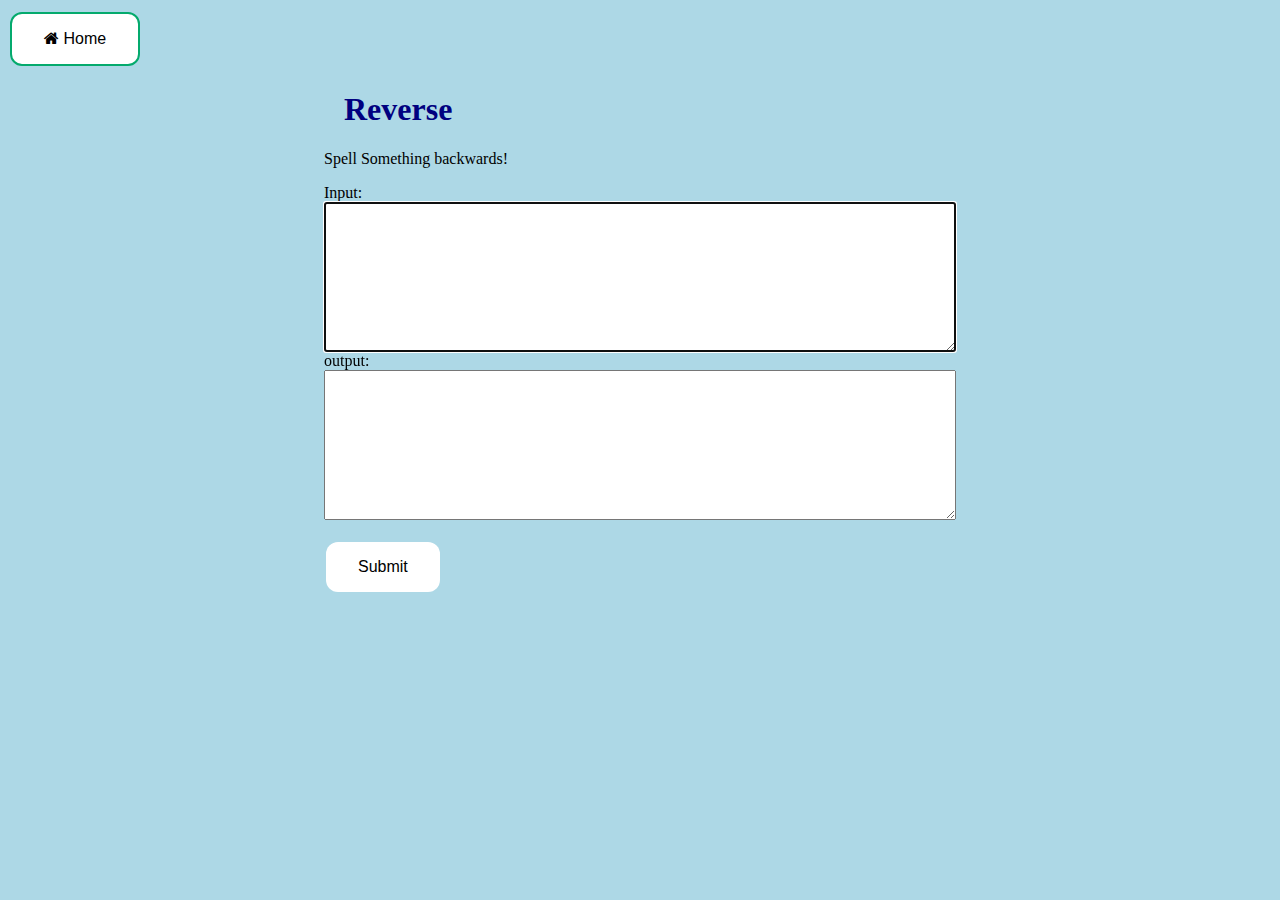
<file: reverse.html>
<html>
  <head>
    <link rel="stylesheet" href="MainStyle.css">
    <link rel="stylesheet" href="https://cdnjs.cloudflare.com/ajax/libs/font-awesome/4.7.0/css/font-awesome.min.css">
    <script src="MainJavascript.js" type="text/javascript"></script>
  </head>
<body>
  <button class="button homeButton" onclick="goToHome()"><i class="fa fa-home"></i> Home</button>
  <div class="center">
    <h1>Reverse</h1>
    <p></p>

 
    <p>Spell Something backwards!</p></p>
    <label for="inBox">Input:</label><br>
    <textarea class="textbox center" id="inBox" autofocus></textarea><br>
  
    <label for="outBox">output:</label><br>
    <textarea class="textbox center" id="outBox"  readonly></textarea><br><br>
    
    <button class="button" onclick="reverse()">Submit</button>
  </div>
  <script>
    function reverse(){
      const input = document.getElementById("inBox").value
      let out =""
      for(let x=input.length-1; x>=0 ;x--){
        out+=input.substring(x,x+1);
      }
      document.getElementById("outBox").value=out
    }
  </script>

  
</body>
</html>
</file>
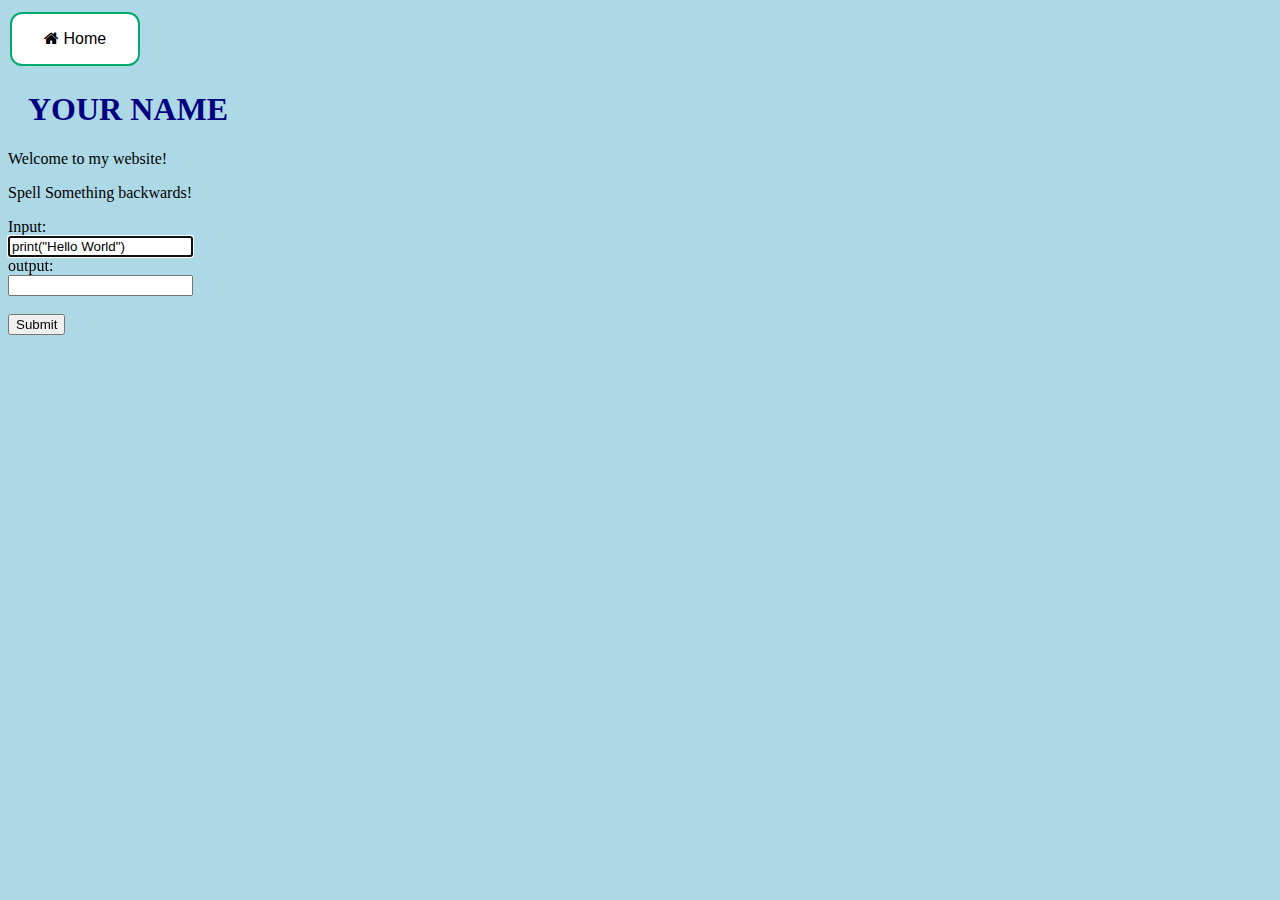
<file: test.html>
<html>
  <head>
    <link rel="stylesheet" href="MainStyle.css">
    <link rel="stylesheet" href="https://cdnjs.cloudflare.com/ajax/libs/font-awesome/4.7.0/css/font-awesome.min.css">
    <script src="MainJavascript.js" type="text/javascript"></script>
  </head>
<body>
  <button class="button homeButton" onclick="goToHome()"><i class="fa fa-home"></i> Home</button>
  <h1>YOUR NAME</h1>
  <p>Welcome to my website!</p>

 
  <p>Spell Something backwards!</p></p>
  <label for="inBox">Input:</label><br>
  <input type="text" id="inBox" value="print(&quot;Hello World&quot;)" autofocus><br>
  
  <label for="outBox">output:</label><br>
  <input type="text" id="outBox"  readonly><br><br>
    
  <input type="button" onclick="reverse()" value="Submit">
 
  
  <script>
    function reverse(){
      const input = document.getElementById("inBox").value
      let out =""
      for(let x=input.length-1; x>=0 ;x--){
        out+=input.substring(x,x+1);
      }
      document.getElementById("outBox").value=out
    }
  </script>

  
</body>

</html>
</file>
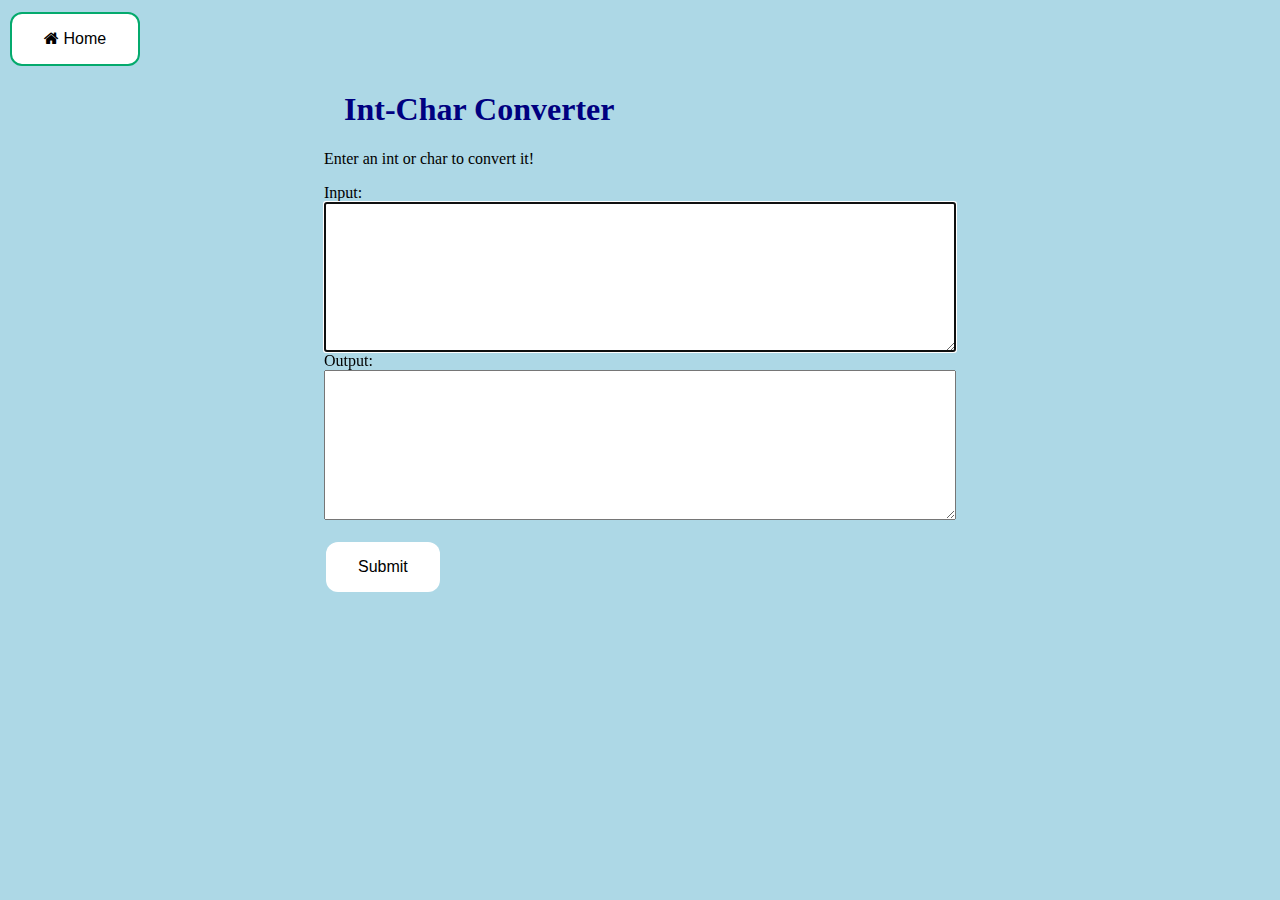
<file: Tools/intchar.html>
<html>
  <head>
    <link rel="stylesheet" href="../MainStyle.css">
    <link rel="stylesheet" href="https://cdnjs.cloudflare.com/ajax/libs/font-awesome/4.7.0/css/font-awesome.min.css">
    <script src="../MainJavascript.js" type="text/javascript"></script>
  </head>
<body>
  <button class="button homeButton" onclick="goToHome()"><i class="fa fa-home"></i> Home</button>
  
  <div class="center">
   <h1>Int-Char Converter</h1>
   <p></p>
   
   <p>Enter an int or char to convert it!</p></p>
   <label for="inBox">Input:</label><br>
   <textarea class="textbox center" id="inBox" value="" autofocus></textarea><br>
  
   <label for="outBox">Output:</label><br>
   <textarea class="textbox center" id="outBox"  readonly></textarea><br><br>
    
   <button class="button" onclick="convert()">Submit</button>
  </div>
  
  <script>

    function convert(){
      let input = document.getElementById("inBox").value.split(/[\s,.]+/)
      let out = ""
      for(let x=0; x<input.length; x++){
        input[x] = input[x].trim()
        //out += "["+input[x]+"] "
        
        if(isInteger(input[x])){
          out += "'"+String.fromCodePoint(input[x]) +"'\n"
        }else if(input[x].length==1){
          out += input[x].charCodeAt(0) + "\n"
        }
        else{
          out += "Could Not Convert\n"
        }

      }
      document.getElementById("outBox").value=out
    }
  </script>

  
</body>
</html>
</file>
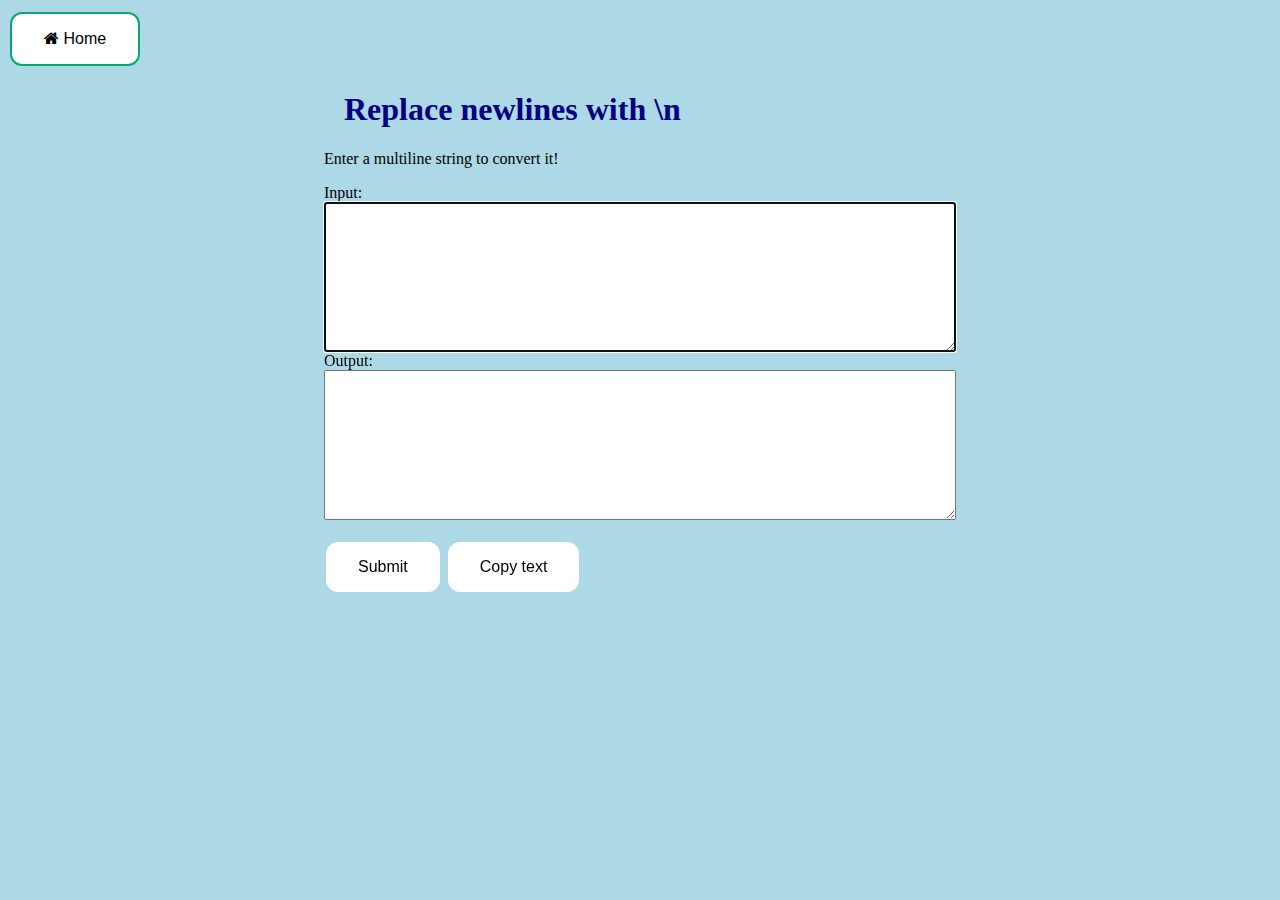
<file: Tools/newlineReplace.html>
<html>
  <head>
    <link rel="stylesheet" href="../MainStyle.css">
    <link rel="stylesheet" href="https://cdnjs.cloudflare.com/ajax/libs/font-awesome/4.7.0/css/font-awesome.min.css">
    <script src="../MainJavascript.js" type="text/javascript"></script>
  </head>
<body>
  <button class="button homeButton" onclick="goToHome()"><i class="fa fa-home"></i> Home</button>
  
  <div class="center">
   <h1>Replace newlines with \n</h1>
   <p></p>
   
   <p>Enter a multiline string to convert it!</p></p>
   <label for="inBox">Input:</label><br>
   <textarea class="textbox center" id="inBox" value="" autofocus></textarea><br>
  
   <label for="outBox">Output:</label><br>
   <textarea class="textbox center" id="outBox"  readonly></textarea><br><br>
    
   <button class="button" onclick="convert()">Submit</button>
   <button class="button" onclick="copyText('outBox')">Copy text</button>

  </div>
  
  <script>

    function convert(){
      let input = document.getElementById("inBox").value
      let out = ""
      for(let x=0; x<input.length; x++){
        if(input.charAt(x)=='\n')
            out+="\\n"
        else
            out+=input.charAt(x)

      }
      document.getElementById("outBox").value=out
    }
  </script>

  
</body>
</html>
</file>
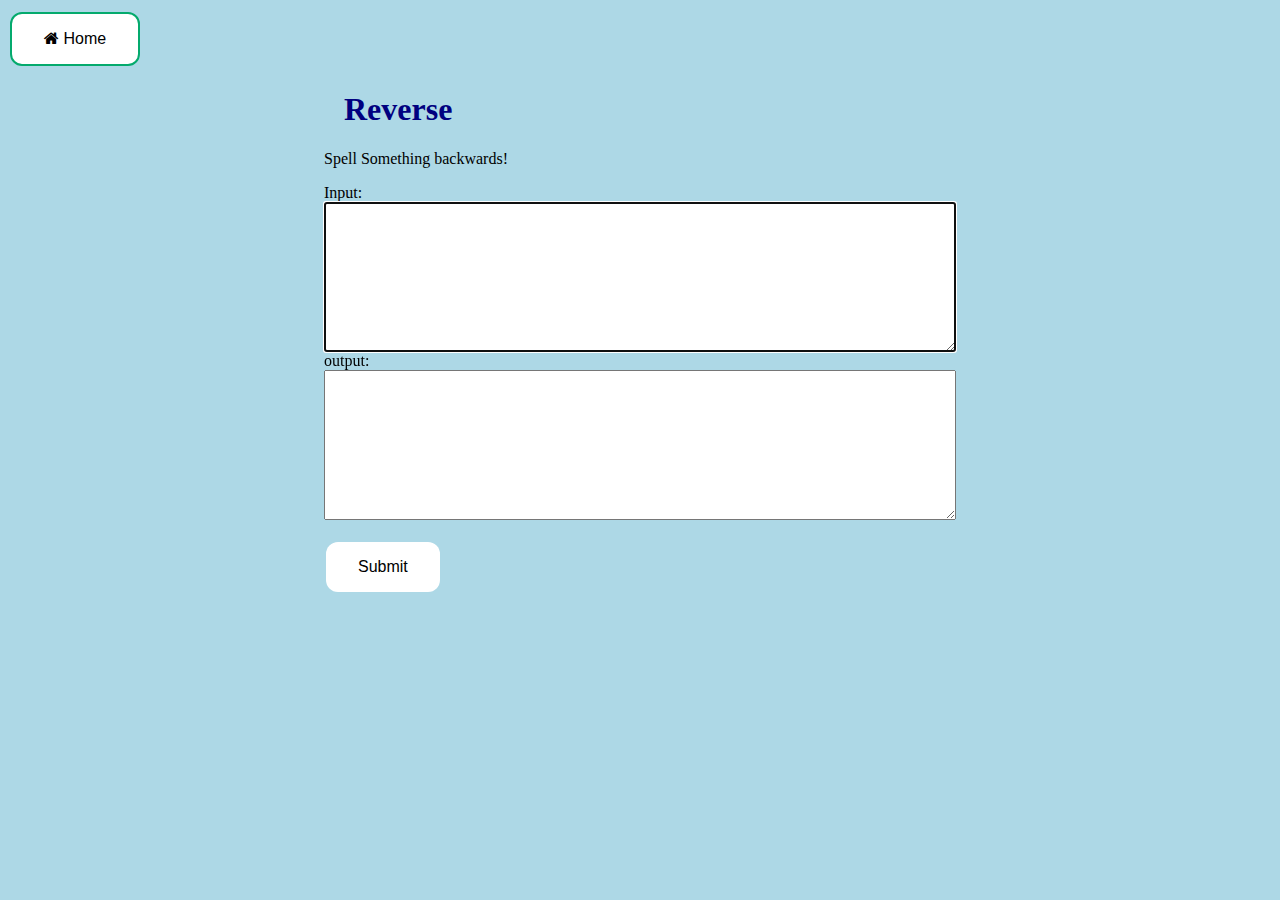
<file: Tools/reverse.html>
<html>
  <head>
    <link rel="stylesheet" href="../MainStyle.css">
    <link rel="stylesheet" href="https://cdnjs.cloudflare.com/ajax/libs/font-awesome/4.7.0/css/font-awesome.min.css">
    <script src="../MainJavascript.js" type="text/javascript"></script>
  </head>
<body>
  <button class="button homeButton" onclick="goToHome()"><i class="fa fa-home"></i> Home</button>
  <div class="center">
    <h1>Reverse</h1>
    <p></p>

 
    <p>Spell Something backwards!</p></p>
    <label for="inBox">Input:</label><br>
    <textarea class="textbox center" id="inBox" autofocus></textarea><br>
  
    <label for="outBox">output:</label><br>
    <textarea class="textbox center" id="outBox"  readonly></textarea><br><br>
    
    <button class="button" onclick="reverse()">Submit</button>
  </div>
  <script>
    function reverse(){
      const input = document.getElementById("inBox").value
      let out =""
      for(let x=input.length-1; x>=0 ;x--){
        out+=input.substring(x,x+1);
      }
      document.getElementById("outBox").value=out
    }
  </script>

  
</body>
</html>
</file>
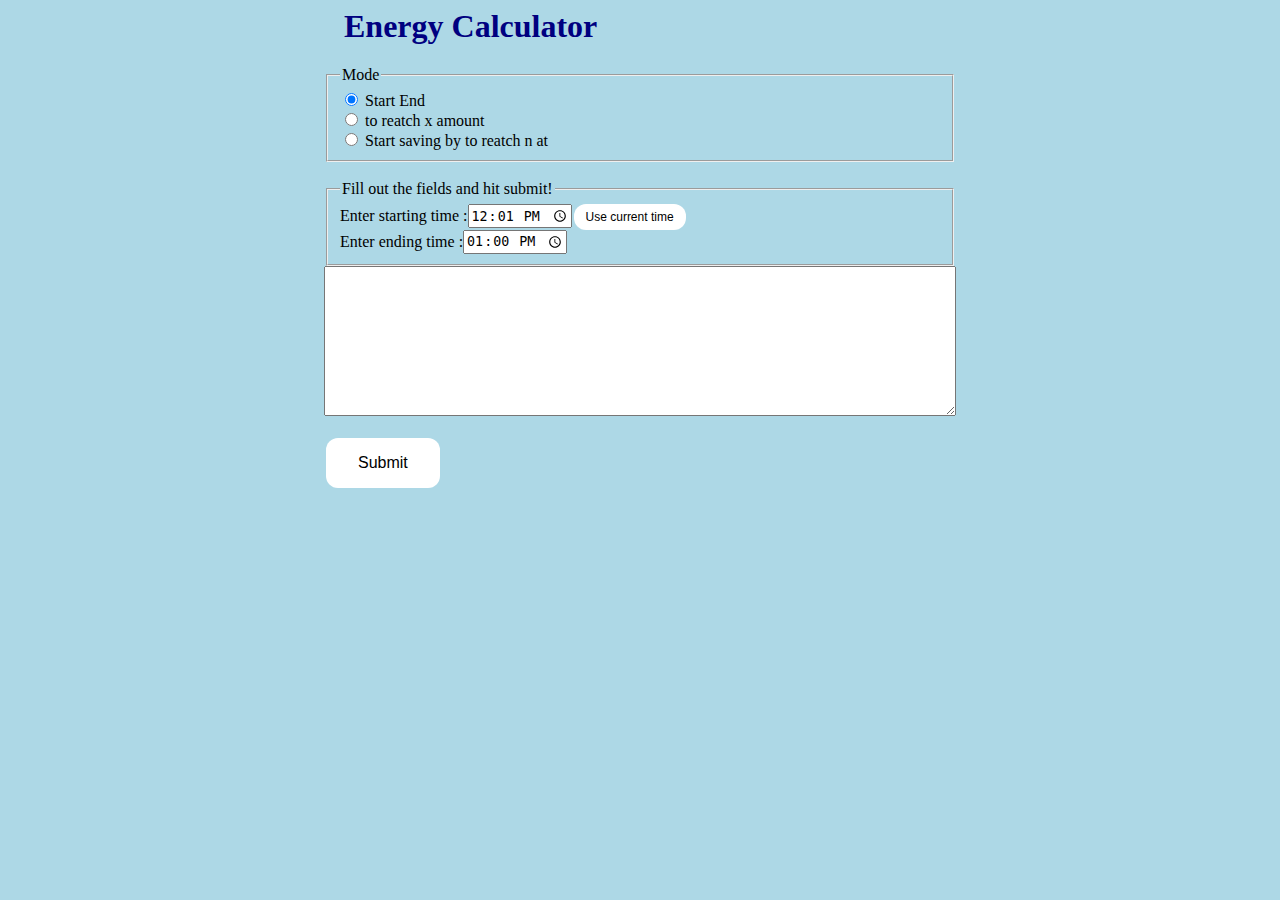
<file: Wizard101/energyCalculator.html>
<html>
  <head>
    <link rel="stylesheet" href="../MainStyle.css">
    <link rel="stylesheet" href="https://cdnjs.cloudflare.com/ajax/libs/font-awesome/4.7.0/css/font-awesome.min.css">
    <script src="../MainJavascript.js" type="text/javascript"></script>
  </head>
<body>
    <div class="center">
    
        <h1>Energy Calculator</h1>
        <p></p>
        <fieldset id="mode_selector">
            <legend>Mode</legend>
            <div>
                <input name="mode_selector" type="radio" id="StartEnd" value="1" checked="true" onclick="setUpStartEnd()">
                <label for="hardCodeString">Start End</label>
            </div>

            <div>
                <input name="mode_selector" type="radio" id="Until" value="2" onclick="setUpUnTil()">
                <label for="Until">to reatch x amount</label>
            </div>

            <div>
                <input name="mode_selector" type="radio" id="EndStart" value="3" onclick="setUpEndStart()">
                <label for="EndStart">Start saving by to reatch n at</label>
            </div>
        </fieldset>
        <br>
         
        <textarea class="textbox center" id="outBox"  readonly width="100%"></textarea><br><br>


        <button class="button" onclick="calculate()">Submit</button>

    </div>
</body>

<script>
    window.onload = init;
    let startEndInputFieldset;
    let UntilInputFeildset;
    let EndStartFeildset;
    let InputFieldsetId = "inputFieldset";
    function init(){
        makeStartEndInput();
        makeUntilInput();
        makeEndStart();
        setUpStartEnd();
        setStartCurrent();
    }

    function makeStartEndInput(){
        startEndInputFieldset = document.createElement("fieldset");
        startEndInputFieldset.id = InputFieldsetId;
        //box label
        let element = document.createElement("legend");
        element.innerHTML = "Fill out the fields and hit submit!";
        startEndInputFieldset.appendChild(element);
        //start time lable
        element = document.createElement("label");
        element.for = "startTime";
        element.innerHTML = "Enter starting time :";
        startEndInputFieldset.appendChild(element);
        //start time input
        element = document.createElement("input");
        element.type = "time";
        element.id = "startTime";
        element.name = "quantity";
        element.min = "0";
        element.max = "1050";
        startEndInputFieldset.appendChild(element);
        //set time to current btn
        element = document.createElement("button");
        element.classList = ["button"];
        element.style = "  font-size: 12px;  padding: 6px 12px;  margin: 0px 2px;";
        element.onclick = setStartCurrent;
        element.innerHTML = "Use current time";
        startEndInputFieldset.appendChild(element);
        //newline
        startEndInputFieldset.appendChild(document.createElement("br"));
        //end time lable
        element = document.createElement("label");
        element.for = "endTime";
        element.innerHTML = "Enter ending time :";
        startEndInputFieldset.appendChild(element);
        //end time input 
        element = document.createElement("input");
        element.type = "time";
        element.id = "endTime";
        element.name = "quantity";
        element.min = "0";
        element.max = "1050";
        element.value = getDateToStringMilitary(roundUp(addMinutes(new Date(), 30)));

        startEndInputFieldset.appendChild(element);

    }

    function makeUntilInput(){
        UntilInputFeildset = document.createElement("fieldset");
        UntilInputFeildset.id = InputFieldsetId;

        //box label
        let element = document.createElement("legend");
        element.innerHTML = "Fill out the fields and hit submit!";
        UntilInputFeildset.appendChild(element);
        //until lable
        element = document.createElement("label");
        element.for = "energy";
        element.innerHTML = "Enter energy amount :";
        UntilInputFeildset.appendChild(element);
        //until input
        element = document.createElement("input");
        element.type = "number";
        element.id = "energy";
        element.name = "quantity";
        element.min = "0";
        element.max = "500";
        element.step = "1";
        element.value = "130";
        UntilInputFeildset.appendChild(element);
    }

    function makeEndStart(){
        EndStartFeildset = document.createElement("fieldset");
        EndStartFeildset.id = InputFieldsetId;

        //box label
        let element = document.createElement("legend");
        element.innerHTML = "Fill out the fields and hit submit!";
        EndStartFeildset.appendChild(element);
        //until lable
        element = document.createElement("label");
        element.for = "energy";
        element.innerHTML = "Enter energy amount :";
        EndStartFeildset.appendChild(element);
        //until input
        element = document.createElement("input");
        element.type = "number";
        element.id = "energy";
        element.name = "quantity";
        element.min = "0";
        element.max = "500";
        element.step = "1";
        element.value = "130";
        EndStartFeildset.appendChild(element);
        //end time lable
        element = document.createElement("label");
        element.for = "endTime";
        element.innerHTML = "Enter ending time :";
        EndStartFeildset.appendChild(element);
        //end time input 
        element = document.createElement("input");
        element.type = "time";
        element.id = "endTime";
        element.name = "quantity";
        element.min = "0";
        element.max = "1050";
        element.value = getDateToStringMilitary(roundUp(addMinutes(new Date(), 30)));

        EndStartFeildset.appendChild(element);
    }

    function setStartCurrent(){  
        document.getElementById("startTime").value = getDateToStringMilitary(new Date());
    }

    function getDateToStringMilitary(date){
        let myDate = _sanitizeDateString(date);
        return myDate.hour + ":" + myDate.min;
    }
    function getDateToStringStandard(date){
        let myDate = _sanitizeDateString(date);
        let m = "AM";
        if(myDate.hour > 12){
            myDate.hour = myDate.hour -12;
            m = "PM"
        }
        if(myDate.hour == 0){
            myDate.hour = 12;
        }
        return myDate.hour + ":" + myDate.min + m;
    }
    function _sanitizeDateString(date){
        let hour = date.getHours();
        if(hour < 10){
            hour = "0" + hour;
        }
        let min = date.getMinutes();
        if(min < 10){
            min = "0" + min;
        }
        return {
            hour: hour,
            min: min
        }
    } 

    function addMinutes(date, minutes) {
        console.log("VVVVVV");

        console.log(date);
        console.log(minutes);
        let temp = new Date(date.getTime() + minutes*60000);
        console.log(temp);
        console.log("^^^^^^");

        return temp;
    }

    function minToTimeframeString(min){
        return Math.floor(min / 60) + " Hours," + (min % 60) + " Minutes";
    }

    function roundUp(date){
        if(date.getMinutes() == 0){
            return date;
        }else{
           return addMinutes(date, 60 - date.getMinutes());
        }
    }

    function clearOldFieldset(){
        let oldFieldset = document.getElementById(InputFieldsetId);
        if(oldFieldset){
            oldFieldset.remove();
        }
    }

    function setUpStartEnd(){
        clearOldFieldset();
        document.getElementById("outBox").before(startEndInputFieldset);
    }

    function setUpUnTil(){
        clearOldFieldset();
        document.getElementById("outBox").before(UntilInputFeildset);
    }

    function setUpEndStart(){
        clearOldFieldset();
        document.getElementById("outBox").before(EndStartFeildset);
    }
   

    function calculate(){
        let mode = document.querySelector('input[name="mode_selector"]:checked').value
        if (mode === "1"){
            startEnd();
        }
        else if (mode === "2"){
            unTil();
        }
        else if (mode === "3"){
            endStart();
        }
    }

    function startEnd(){
        let start = document.getElementById("startTime").value;
        let startTime = start.split(":");
        let startHour = startTime[0];
        let startMin = startTime[1];

        let end = document.getElementById("endTime").value;
        let endTime = end.split(":");
        let endHour = endTime[0];
        let endMin = endTime[1];

        
        let min = countMin();
        if(min < 0){
            endHour = 24 + parseInt(endHour);
            min = countMin();
        } 
        function countMin(){return (endHour - startHour) * 60 + (endMin - startMin)}
        
        let memberEnergy = min / 7.5;
        let nonmenberEnergy = min / 10;

        console.log(       
            "Start " + start +
            "\nStart hour " + startHour +
            "\nStart min " + startMin +
            "\n\nEnd " + end +
            "\nEnd hour " + endHour +
            "\nEnd min " + endMin +
            "\n\nmin " + min);

        document.getElementById("outBox").value =
            "Menber: " + memberEnergy +
            "\nNon-Member: " + nonmenberEnergy;
    }
    
    function unTil(){
        let energy = document.getElementById("energy").value;
        let menberMin = energy * 7.5;
        let nonmemberMin = energy * 10;

        let memberHour = Math.floor(menberMin/60);
        
        document.getElementById("outBox").value =
            "Menber: " + minToTimeframeString(menberMin) +
            "\nNon-Member: " + minToTimeframeString(nonmemberMin);
    }

    function endStart(){
        let energy = document.getElementById("energy").value;
        let dateValue = document.getElementById("endTime").value.split(":");
     
        let now = new Date();
        let endTime = new Date(now.getFullYear(), now.getMonth(), now.getDate(), dateValue[0], dateValue[1]);

        let menberMin = energy * 7.5;
        let nonmemberMin = energy * 10; 

        console.log("//////////////////");
        console.log(endTime);

        document.getElementById("outBox").value =
            "Menber: " +  minToTimeframeString(menberMin) + "     " + getDateToStringStandard(addMinutes(endTime, -menberMin)) +
            "\nNon-Member: " + minToTimeframeString(nonmemberMin) + "     " + getDateToStringStandard(addMinutes(endTime, -nonmemberMin));



    }
    //start -> end how much
//x amount how long
//end -> start  save up starting at
</script>
</file>
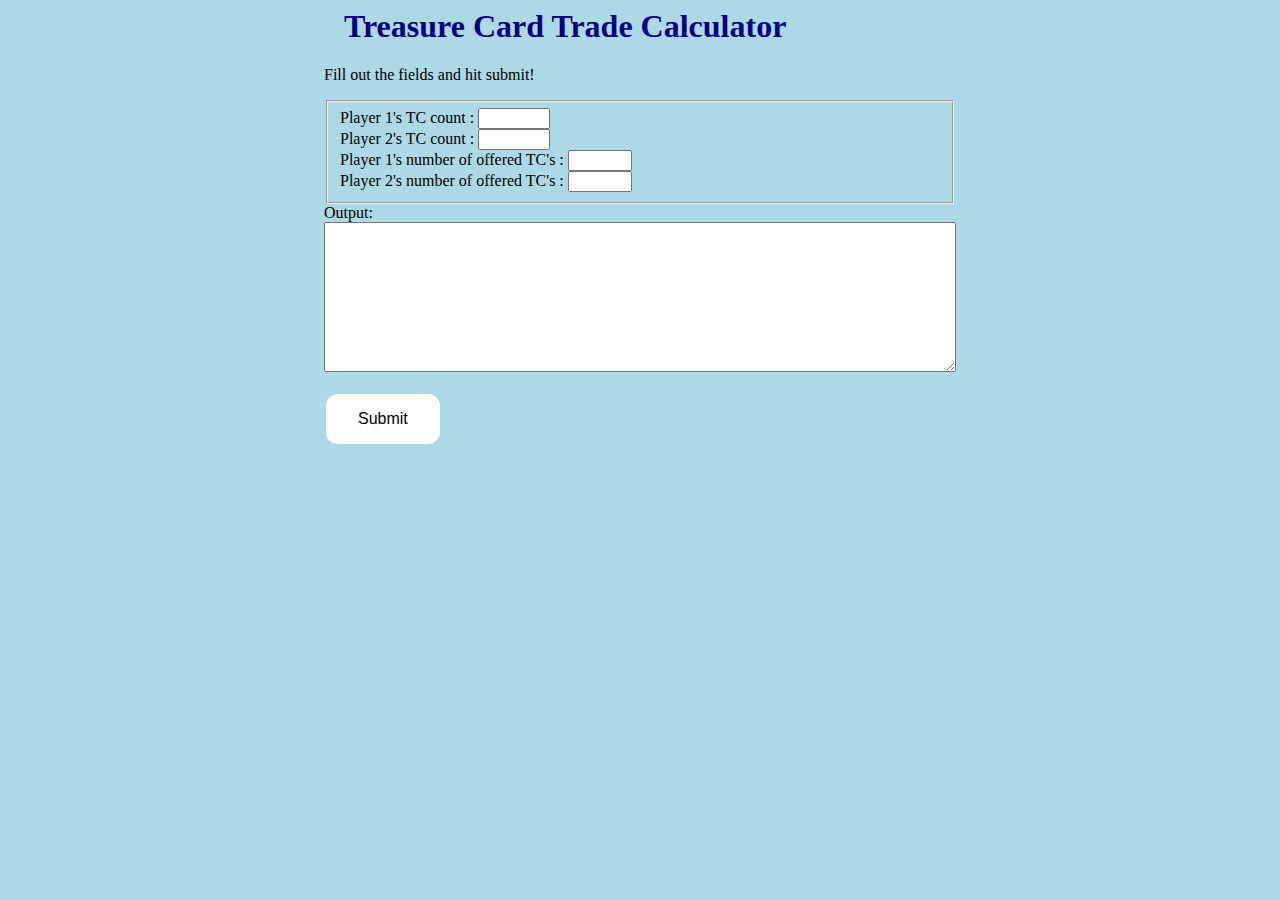
<file: Wizard101/treasureCardTradeCalculator.html>
<html>
  <head>
    <link rel="stylesheet" href="../MainStyle.css">
    <link rel="stylesheet" href="https://cdnjs.cloudflare.com/ajax/libs/font-awesome/4.7.0/css/font-awesome.min.css">
    <script src="../MainJavascript.js" type="text/javascript"></script>
  </head>
<body>
  <!--<button class="button homeButton" onclick="goToHome()"><i class="fa fa-home"></i> Home</button>-->
  
  <div class="center">
   <h1>Treasure Card Trade Calculator</h1>
   <p></p>
   
   <p>Fill out the fields and hit submit!</p></p>
    <fieldset>
      <label for="p1start">Player 1's TC count :</label>
      <input type="number" id="p1start" name="quantity" min="0" max="1050"><br>

      <label for="p1start">Player 2's TC count :</label>
      <input type="number" id="p2start" name="quantity" min="0" max="1050"><br>

      <label for="p1trade">Player 1's number of offered TC's :</label>
      <input type="number" id="p1trade" name="quantity" min="0" max="999"><br>

      <label for="p2trade">Player 2's number of offered TC's :</label>
      <input type="number" id="p2trade" name="quantity" min="0" max="999"><br>
      </fieldset>
   <label for="outBox">Output:</label><br>
   <textarea class="textbox center" id="outBox"  readonly width="100%"></textarea><br><br>
    
   <button class="button" onclick="calculate()">Submit</button>
  </div>
  
  <script>

    function calculate  (){
      let i1 = Number(document.getElementById("p1start").value);
      let i2 = Number(document.getElementById("p2start").value);
      let t1 = Number(document.getElementById("p1trade").value);
      let t2 = Number(document.getElementById("p2trade").value);
      let max = Number(999);

      let p1Result = i1 + t2 - t1;
      let p2Result = i2 + t1 - t2;
      
      let out = "P1: " + p1Result + "/999   Space left: " + (max - p1Result) + "\nP2: " + p2Result + "/999   Space left: " + (max - p2Result)
      document.getElementById("outBox").value=out
    }
  </script>
 
  
</body>
</html>
</file>
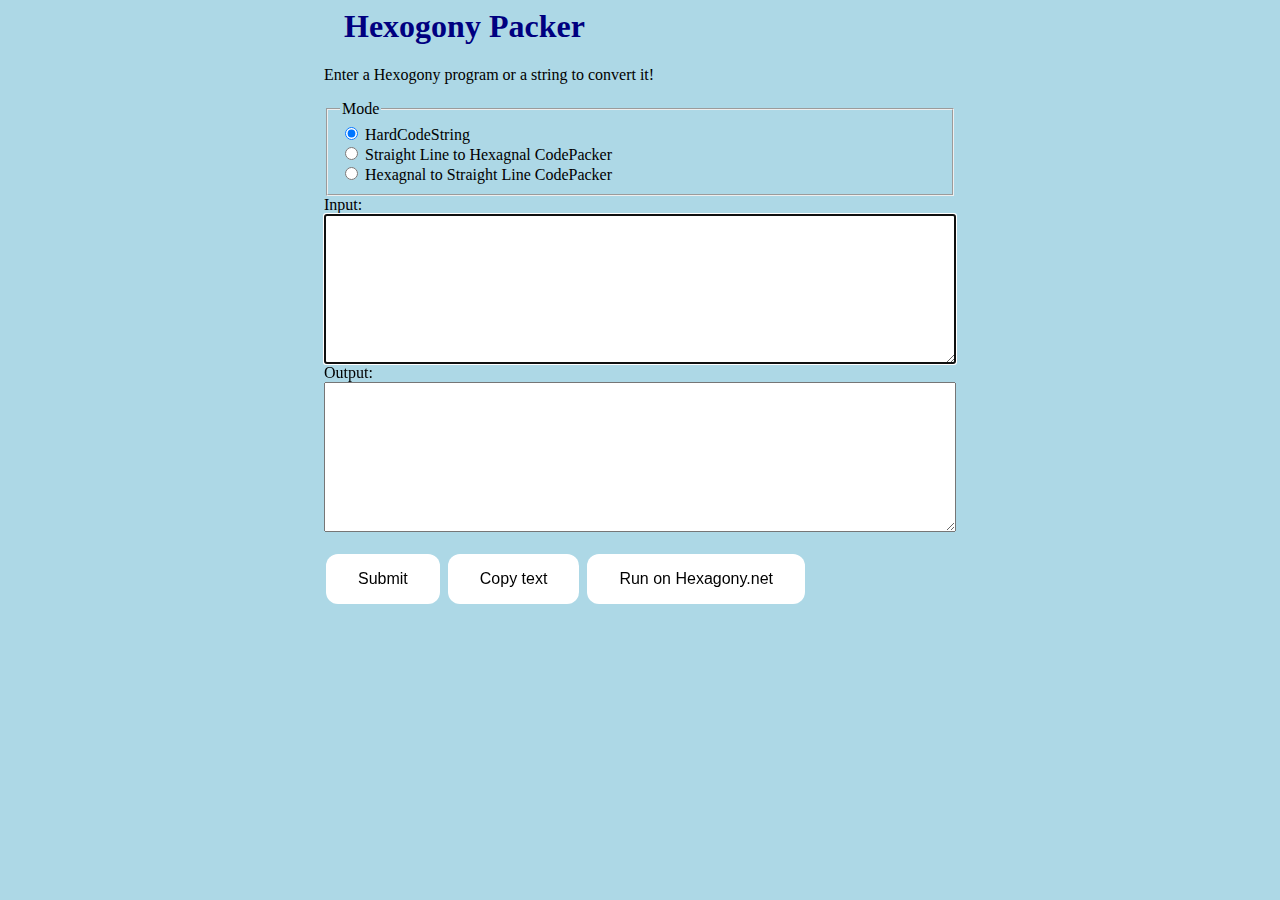
<file: Tools/CodeGolf/HexagonyPacker.html>
<html></html>

<head>
  <link rel="stylesheet" href="../../MainStyle.css">
  <link rel="stylesheet" href="https://cdnjs.cloudflare.com/ajax/libs/font-awesome/4.7.0/css/font-awesome.min.css">
  <script src="../../MainJavascript.js" type="text/javascript"></script>
  
  <script src="compress.js" type="text/javascript"></script>
  <script src="HexagonyPacker.js" type="text/javascript"></script>


  
  <script src="makeLink.js" type="text/javascript"></script>

  
  



</head>

<body>
  <!-- this adds home button -->
  <!--
  <button class="button homeButton" onclick="goToHome()"><i class="fa fa-home"></i> Home</button>
  -->
  <div class="center">
    <h1>Hexogony Packer</h1>
    <p></p>

    <p>Enter a Hexogony program or a string to convert it!</p>
    </p>
    

    <fieldset id="mode_selector">
      <legend>Mode</legend>
      <div>
        <input name="mode_selector" type="radio" id="hardCodeString" value="1" checked="">
        <label for="hardCodeString">HardCodeString</label>
      </div>
     
      <div>
        <input name="mode_selector" type="radio" id="lineToHexCodePacker" value="2">
        <label for="CodePacker">Straight Line to Hexagnal CodePacker</label>
      </div>
      <div>
        <input name="mode_selector" type="radio" id="hexToLineCodePacker" value="3">
        <label for="CodePacker">Hexagnal to Straight Line CodePacker</label>
      </div>
    </fieldset>


    <div>
      <label for="inBox">Input:</label><br>
      <textarea class="textbox center" id="inBox" rows="12" cols="60" value="" autofocus></textarea><br>
     
 <!-- TODO make this read only -->
      <div id="output">
        <label for="outBox">Output:</label><br>
        <textarea class="textbox center" id="outBox" rows="12" cols="60" ></textarea><br><br>
      </div>
    </div>

    <button class="button" onclick="convert()">Submit</button>

    <!-- The button used to copy the text -->
    <button class="button" onclick="copyText('outBox')">Copy text</button>

     <!-- The button used to open a link to Hexagony.net -->
     <button class="button" onclick="openHexagony()">Run on Hexagony.net</button>

      <script type="text/typescript" src="ToHexogonyButton.ts"></script>

  </div>

  <script>


    function convert() {
      let mode = document.querySelector('input[name="mode_selector"]:checked').value
      let code = document.getElementById("inBox").value
      
      if (mode === "1"){
        document.getElementById("outBox").value = pack(code)
      }
      else if (mode === "2"){
        document.getElementById("outBox").value =lineToHex(code)
      }
      else if (mode === "3"){
        document.getElementById("outBox").value =hexToLine(code) 
      }
     
      else document.getElementById("outBox").value = "Mode not Found"
    }

    
    function openHexagony(){

      let code = document.getElementById("outBox").value;
      let input=""
      let inputmode="raw"
        
      let inputString = JSON.stringify({code,input,inputmode})

      //generate link
      let link = "https://hexagony.net/#lz" + compressToBase64(inputString)

      //open link in a new tab
      window.open(link,'_blank' );
    }

    function compressToBase64(input){
    
      if (input == null) {return "";}

      const res = _compress(input, 6, (a) => "ABCDEFGHIJKLMNOPQRSTUVWXYZabcdefghijklmnopqrstuvwxyz0123456789+/=".charAt(a));

      // To produce valid Base64
      switch (res.length % 4) {
        default: // When could this happen ?
        case 0:
            return res;
        case 1:
            return res + "===";
        case 2:
            return res + "==";
        case 3:
            return res + "=";
      }
        
    }
  </script>

</body>

</html>
</file>
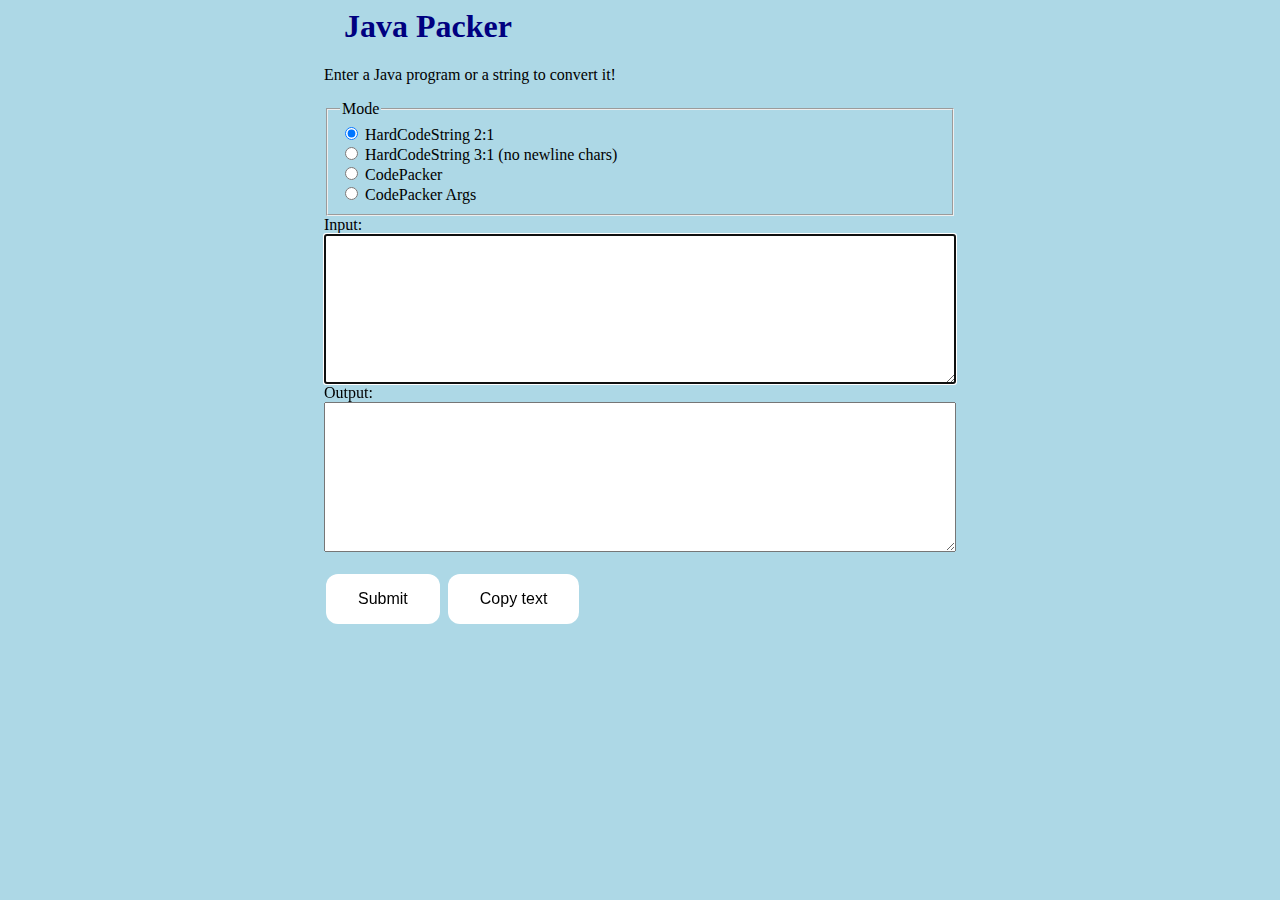
<file: Tools/CodeGolf/javaPacker.html>
<html>

<head>
  <link rel="stylesheet" href="../../MainStyle.css">
  <link rel="stylesheet" href="https://cdnjs.cloudflare.com/ajax/libs/font-awesome/4.7.0/css/font-awesome.min.css">
  <script src="../../MainJavascript.js" type="text/javascript"></script>
</head>

<body>
  <!-- this adds home button -->
  <!--
  <button class="button homeButton" onclick="goToHome()"><i class="fa fa-home"></i> Home</button>
  -->
  <div class="center">
    <h1>Java Packer</h1>
    <p></p>

    <p>Enter a Java program or a string to convert it!</p>
    </p>
    

    <fieldset id="mode_selector">
      <legend>Mode</legend>
      <div>
        <input name="mode_selector" type="radio" id="hardCodeString2:1" value="1" checked="">
        <label for="hardCodeString2:1">HardCodeString 2:1</label>
      </div>
      <div>
        <input name="mode_selector" type="radio" id="hardCodeString3:1" value="2">
        <label for="hardCodeString3:1">HardCodeString 3:1 (no newline chars)</label>
      </div>
      <div>
        <input name="mode_selector" type="radio" id="CodePacker" value="3">
        <label for="CodePacker">CodePacker</label>
      </div>
      <div>
        <input name="mode_selector" type="radio" id="CodePackerArgs" value="4">
        <label for="CodePackerArgs">CodePacker Args</label>
      </div>
    </fieldset>


    <div>
      <label for="inBox">Input:</label><br>
      <textarea class="textbox center" id="inBox" rows="12" cols="60" value="" autofocus></textarea><br>
     

      <div id="output">
        <label for="outBox">Output:</label><br>
        <textarea class="textbox center" id="outBox" rows="12" cols="60" readonly></textarea><br><br>
      </div>
    </div>
    <button class="button" onclick="convert()">Submit</button>
    <!-- The button used to copy the text -->
    <button class="button" onclick="copyText('outBox')">Copy text</button>
  </div>

  <script>


    function convert() {
      let mode = document.querySelector('input[name="mode_selector"]:checked').value

      if (mode === "1") StringPacker21()
      else if (mode === "2") StringPacker31()
      else if (mode === "3") CodePacker()
      else if (mode === "4") CodePackerArgs()
      else document.getElementById("outBox").value = "Mode not Found"
    }

    function StringPacker21() {

      let input = document.getElementById("inBox").value


      let length = input.length + 2;
      if (length % 2 > 0)
        input += " ";
      let convertedString = packString21(input)
      document.getElementById("outBox").value =
        "interface M{static void main(String[]a){"
        + "byte[]n=\"" + convertedString + "\".getBytes(java.nio.charset.StandardCharsets.UTF_16);"
        + "for(int i=1;i++<" + length + ";)System.out.print((char)n[i]);}}"
    }


    function StringPacker31() {
      document.getElementById("outBox").value =
        "interface M{static void main(String[]a){var S=\""
        + packString31(document.getElementById("inBox").value)
        + "\";S.codePoints().forEach(c->{for(int b=100;b++<103;)System.out.print((char)(c%b+32));});}}";
    }

    function CodePacker() {
      let input = document.getElementById("inBox").value
      let tempString = input.trim();
      let length = tempString.length + 1;
      // keeps length odd
      if (tempString.length % 2 > 0) {
        tempString += " ";
      }
      tempString += " ";

      //encode string
      const convertedString = packString21(tempString);

      let out = "import java.nio.file.*;interface ${static void main(String[]$)throws Exception{var s=\""
      out += convertedString
      out += "\";"
      out += "Files.writeString(Path.of(\".java\"),\"\");byte[]n=s.getBytes(java.nio.charset.StandardCharsets.UTF_16);for(int i=1;i++<"
      out += length
      out += ";)Files.writeString(Path.of(\".java\"),\"\"+(char)n[i],StandardOpenOption.APPEND);"
      out += "Runtime r=Runtime.getRuntime();r.exec(\"/opt/jdk/bin/javac .java\");r.exec(\"/opt/jdk/bin/java .java\").inputReader().lines().forEach(System.out::println);}}"


      document.getElementById("outBox").value = out
    }

    function CodePackerArgs() {
      let input = document.getElementById("inBox").value
      let tempString = input.trim();
      let length = tempString.length + 1;
      // keeps length odd
      if (tempString.length % 2 > 0) {
        tempString += " ";
      }
      tempString += " ";

      //encode string
      const convertedString = packString21(tempString);

      let out = "import java.nio.file.*;interface ${static void main(String[]$)throws Exception{var s=\""
      out += convertedString
      out += "\";"
      out += "Files.writeString(Path.of(\".java\"),\"\");byte[]n=s.getBytes(java.nio.charset.StandardCharsets.UTF_16);for(int i=1;i++<"
      out += length
      out += ";)Files.writeString(Path.of(\".java\"),\"\"+(char)n[i],StandardOpenOption.APPEND);"
      out += "Runtime r=Runtime.getRuntime();r.exec(\"/opt/jdk/bin/javac .java\");r.exec(\"/opt/jdk/bin/java .java \"+String.join(\" \",$)).inputReader().lines().forEach(System.out::println);}}"


      document.getElementById("outBox").value = out
    }

    function packString21(string) {
      // Convert string to UTF-8 bytes
      const encoder = new TextEncoder();
      const utf8Bytes = encoder.encode(string);

      // Convert UTF-8 bytes back to string
      const decoder = new TextDecoder('utf-16be');
      return decoder.decode(utf8Bytes);
    }

    function packString31(string) {
      //link to help unpack 
      //https://stackoverflow.com/questions/1527856/how-can-i-iterate-through-the-unicode-codepoints-of-a-java-string


      function crt(a, n) {
        let s = 0, p = 1;
        for (let x of n) {
          p *= x;
        }

        for (let i = 0; i < a.length; i++) {
          let x = a[i], y = n[i];
          let q = Math.floor(p / y);
          s += q * x * modInverse(q, y);
        }

        return s % p;
      }
      function modInverse(a, m) {
        // Compute a^(-1) mod m using extended Euclidean algorithm
        let m0 = m, t, q;
        let x0 = 0, x1 = 1;
        if (m === 1) {
          return 0;
        }
        while (a > 1) {
          q = Math.floor(a / m);
          t = m;
          m = a % m;
          a = t;
          t = x0;
          x0 = x1 - q * x0;
          x1 = t;
        }
        if (x1 < 0) {
          x1 += m0;
        }
        return x1;
      }

      let compressed = '';
      for (let i = 0; i < string.length; i += 3) {
        let slice = string.slice(i, i + 3);
        let a = Array.from(slice, c => c.charCodeAt(0) - 32);


        compressed += String.fromCodePoint(crt(a, [101, 102, 103]));
      }

      return compressed;
    }

  </script>


</body>

</html>
</file>
<file: MainStyle.css>
.center {
  margin: auto;
  width: 50%;
}

body {
  background-color: lightblue;
}
h1 {
  color: navy;
  margin-left: 20px;
}

.textbox {
  width: 100%;
  height: 150px;
}
  
.button {
  border: black;
  background-color: white; 
  color: black; 
  padding: 16px 32px;
  text-align: center;
  text-decoration: none;
  display: inline-block;
  font-size: 16px;
  margin: 4px 2px;
  transition-duration: 0.4s;
  cursor: pointer;
  border-radius: 12px;
}
.button:hover {
  background-color: rgb(50, 50, 50);
  color: white;
}

.homeButton {
  background-color: white; 
  color: black; 
  border: 2px solid #04AA6D;
} 
.homeButton:hover {
  background-color: #04AA6D;
  color: white;
}



.button1 {
  background-color: white; 
  color: black; 
  border: 2px solid #04AA6D;
} 
.button1:hover {
  background-color: #04AA6D;
  color: white;
}



  
.button1 {
  background-color: white; 
  color: black; 
  border: 2px solid #04AA6D;
} 
.button1:hover {
  background-color: #04AA6D;
  color: white;
}

.button2 {
  background-color: white; 
  color: black; 
  border: 2px solid #008CBA;
} 
.button2:hover {
  background-color: #008CBA;
  color: white;
}

.button3 {
  background-color: white; 
  color: black; 
  border: 2px solid #ba0600;
} 
.button3:hover {
  background-color: #ba0600;
  color: white;
}
</file>
